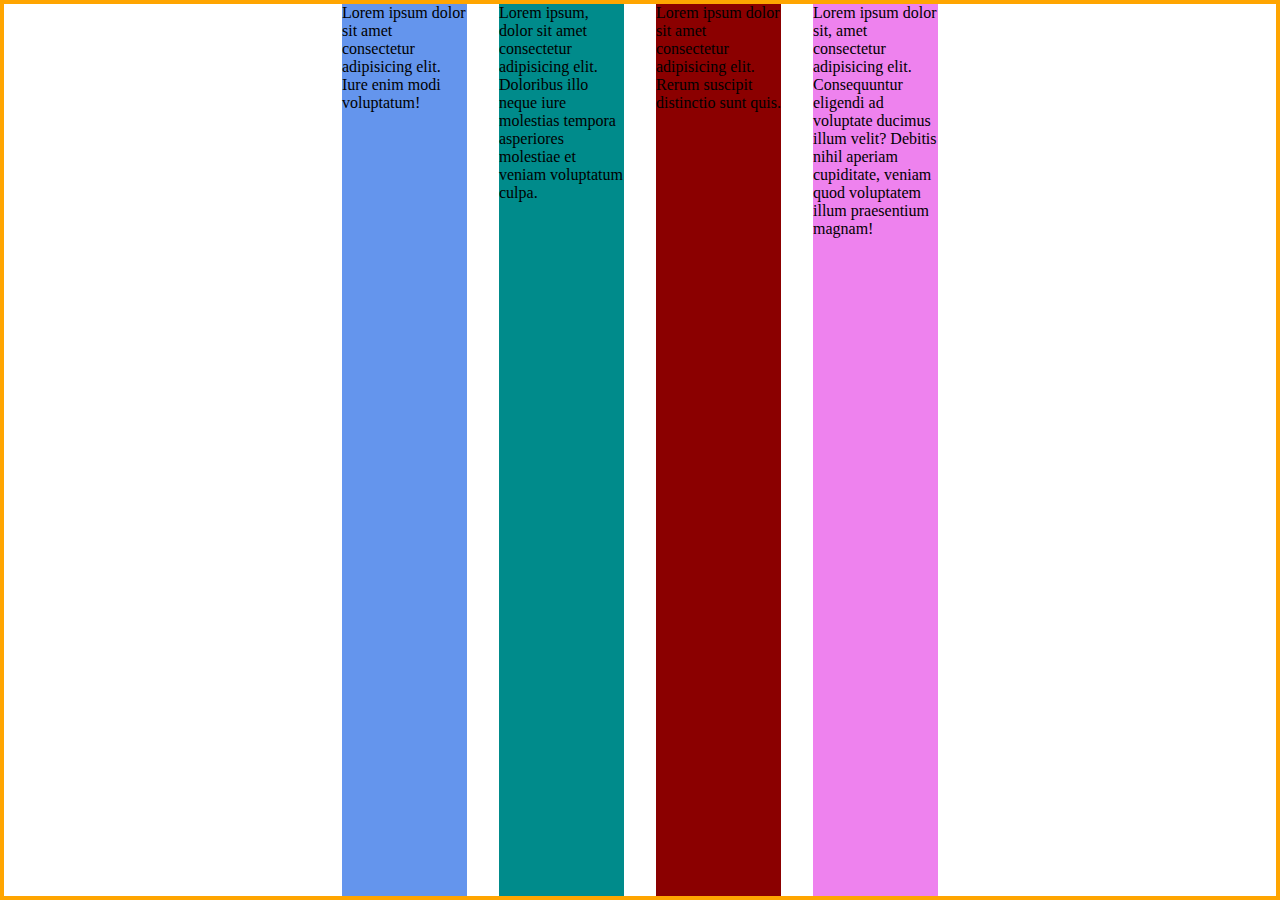
<file: index.html>
<!DOCTYPE html>
<html lang="es">
<head>
    <meta charset="UTF-8">
    <meta http-equiv="X-UA-Compatible" content="IE=edge">
    <meta name="viewport" content="width=device-width, initial-scale=1.0">
    <title>Flexbox</title>
    <link rel="stylesheet" href="css/styles.css">
</head>
<body>
    <div class="contenedor">
        <div class="caja azul">
            <p>Lorem ipsum dolor sit amet consectetur adipisicing elit. Iure enim modi voluptatum!</p>
        </div>
        <div class="caja verde">
            <p>Lorem ipsum, dolor sit amet consectetur adipisicing elit. Doloribus illo neque iure molestias tempora asperiores molestiae et veniam voluptatum culpa.</p>
        </div>
        <div class="caja roja">
            <p>Lorem ipsum dolor sit amet consectetur adipisicing elit. Rerum suscipit distinctio sunt quis.</p>
        </div>
        <div class="caja morada">
            <p>Lorem ipsum dolor sit, amet consectetur adipisicing elit. Consequuntur eligendi ad voluptate ducimus illum velit? Debitis nihil aperiam cupiditate, veniam quod voluptatem illum praesentium magnam!</p>
        </div>
    </div>
</body>
</html>
</file>
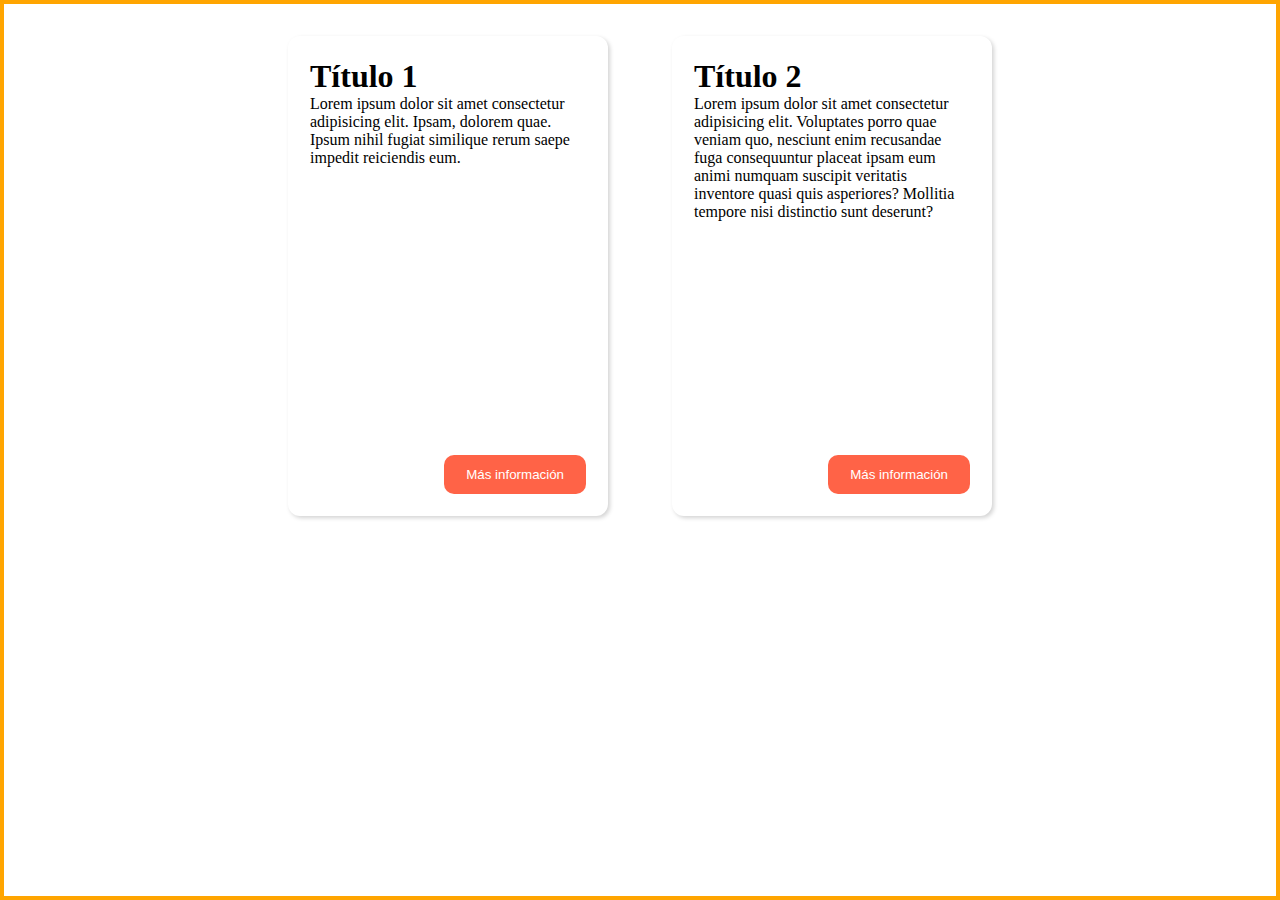
<file: index2.html>
<!DOCTYPE html>
<html lang="en">
<head>
    <meta charset="UTF-8">
    <meta http-equiv="X-UA-Compatible" content="IE=edge">
    <meta name="viewport" content="width=device-width, initial-scale=1.0">
    <title>Otro ejemplo de Flexbox</title>
    <link rel="stylesheet" href="css/styles.css">
</head>
<body>
    <div class="contenedor">
        <div class="card">
            <div>
                <h1>Título 1</h1>
                <p>Lorem ipsum dolor sit amet consectetur adipisicing elit. Ipsam, dolorem quae. Ipsum nihil fugiat similique rerum saepe impedit reiciendis eum.</p>
            </div>
            <button>Más información</button>
        </div>
        <div class="card">
            <div>
                <h1>Título 2</h1>
                <p>Lorem ipsum dolor sit amet consectetur adipisicing elit. Voluptates porro quae veniam quo, nesciunt enim recusandae fuga consequuntur placeat ipsam eum animi numquam suscipit veritatis inventore quasi quis asperiores? Mollitia tempore nisi distinctio sunt deserunt?</p>
            </div>
            <button>Más información</button>
        </div>
    </div>
</body>
</html>
</file>
<file: css/styles.css>
* {
    margin: 0;
    padding: 0;
    box-sizing: border-box;
}

.contenedor {
    border: 4px solid orange;
    height: 100vh;
    display: flex; /* Los hijos pasan a ser elementos en línea */
    /* Establece un sistema de ejes primario (por defecto es x) y secundario (por defecto es la y) */
    justify-content:  center;/* Ordena los elementos en el eje primario*/ 
    /*flex-start (ordena al inicio del eje (por defecto));*/
    /*center (centra en el eje)*/
    /*flex-end (ordena al final del eje)*/
    /*space-between (ordena en cada extremo y reparte el espacio)*/
    /*space-around (ordena repartiendo proporcionalmente el espacio)*/
    align-items: stretch; /*Ordena los elementos en el eje secundario */
    /*stretch (por defecto)*/
    /*flex-start (ordena al inicio)*/
    /*flex-end (ordena al final)*/
    /*center*/
}

.caja {
    width: 125px;
    /* height: 125px; */
    margin: 0 16px;
}

.azul {
    background-color: cornflowerblue;
}

.verde {
    background-color: darkcyan;
}

.roja {
    background-color: darkred;
}

.morada {
    background-color: violet;
}

.card {
    width: 320px;
    height: 480px;
    margin: 32px;
    box-shadow: 2px 2px 4px lightgray;
    border-radius: 12px;
    padding: 22px;
    display: flex;
    flex-direction: column; /* Invierte los Ejes primario pasa a ser y y el eje secundario pasa a ser x*/
    justify-content: space-between;
    align-items: flex-end;
}

button {
    border: none;
    border-radius: 10px;
    background-color: tomato;
    color: white;
    padding: 12px 22px;
}
</file>
